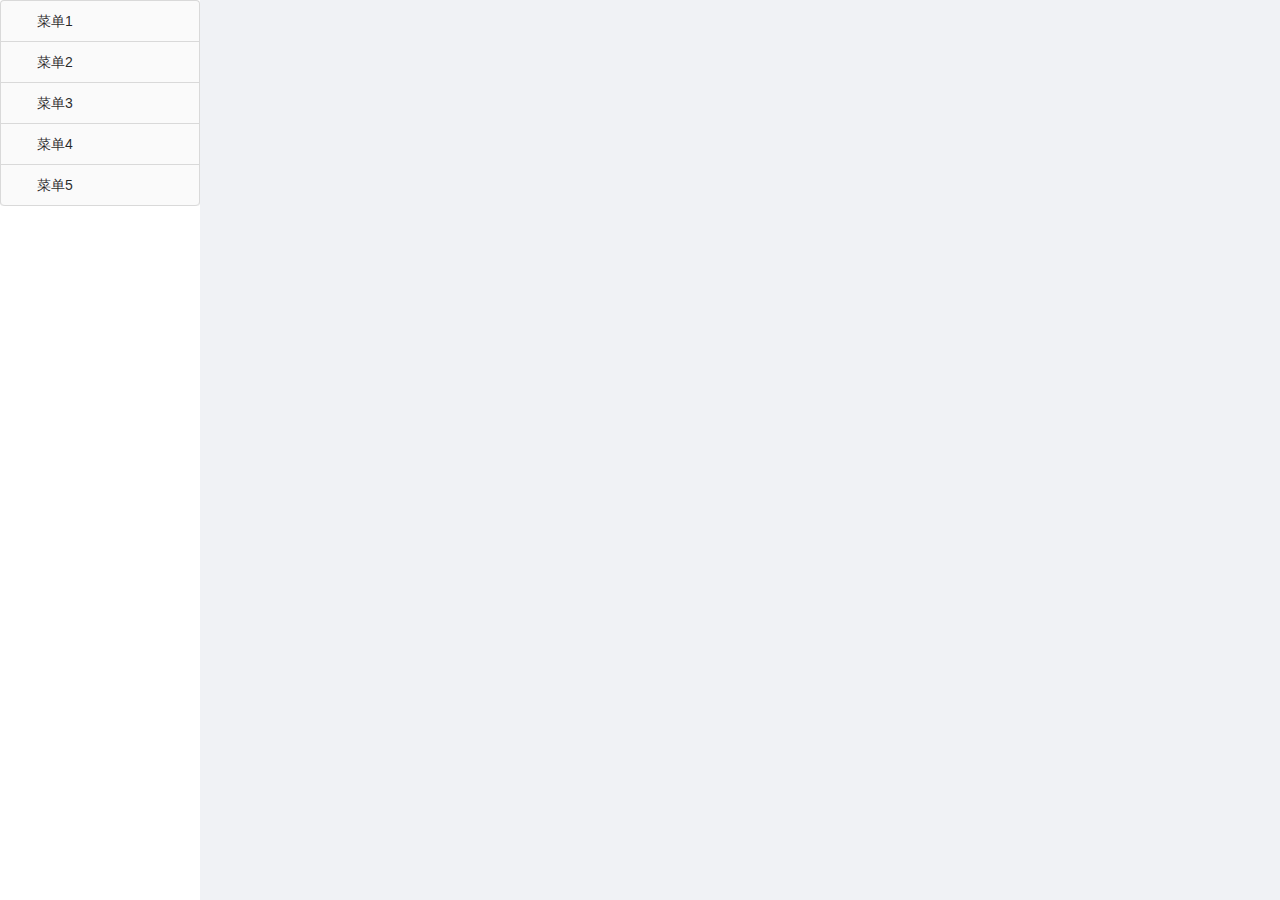
<file: react-dnd-demo/index.html>
<!doctype html><html lang="en"><head><meta charset="utf-8"><meta name="viewport" content="width=device-width,initial-scale=1,shrink-to-fit=no"><meta name="theme-color" content="#000000"><link rel="manifest" href="./manifest.json"><link rel="shortcut icon" href="./favicon.ico"><title>React App</title><link href="./static/css/main.882adfde.css" rel="stylesheet"></head><body><noscript>You need to enable JavaScript to run this app.</noscript><div id="root"></div><script type="text/javascript" src="./static/js/main.6ce06a92.js"></script></body></html>
</file>
